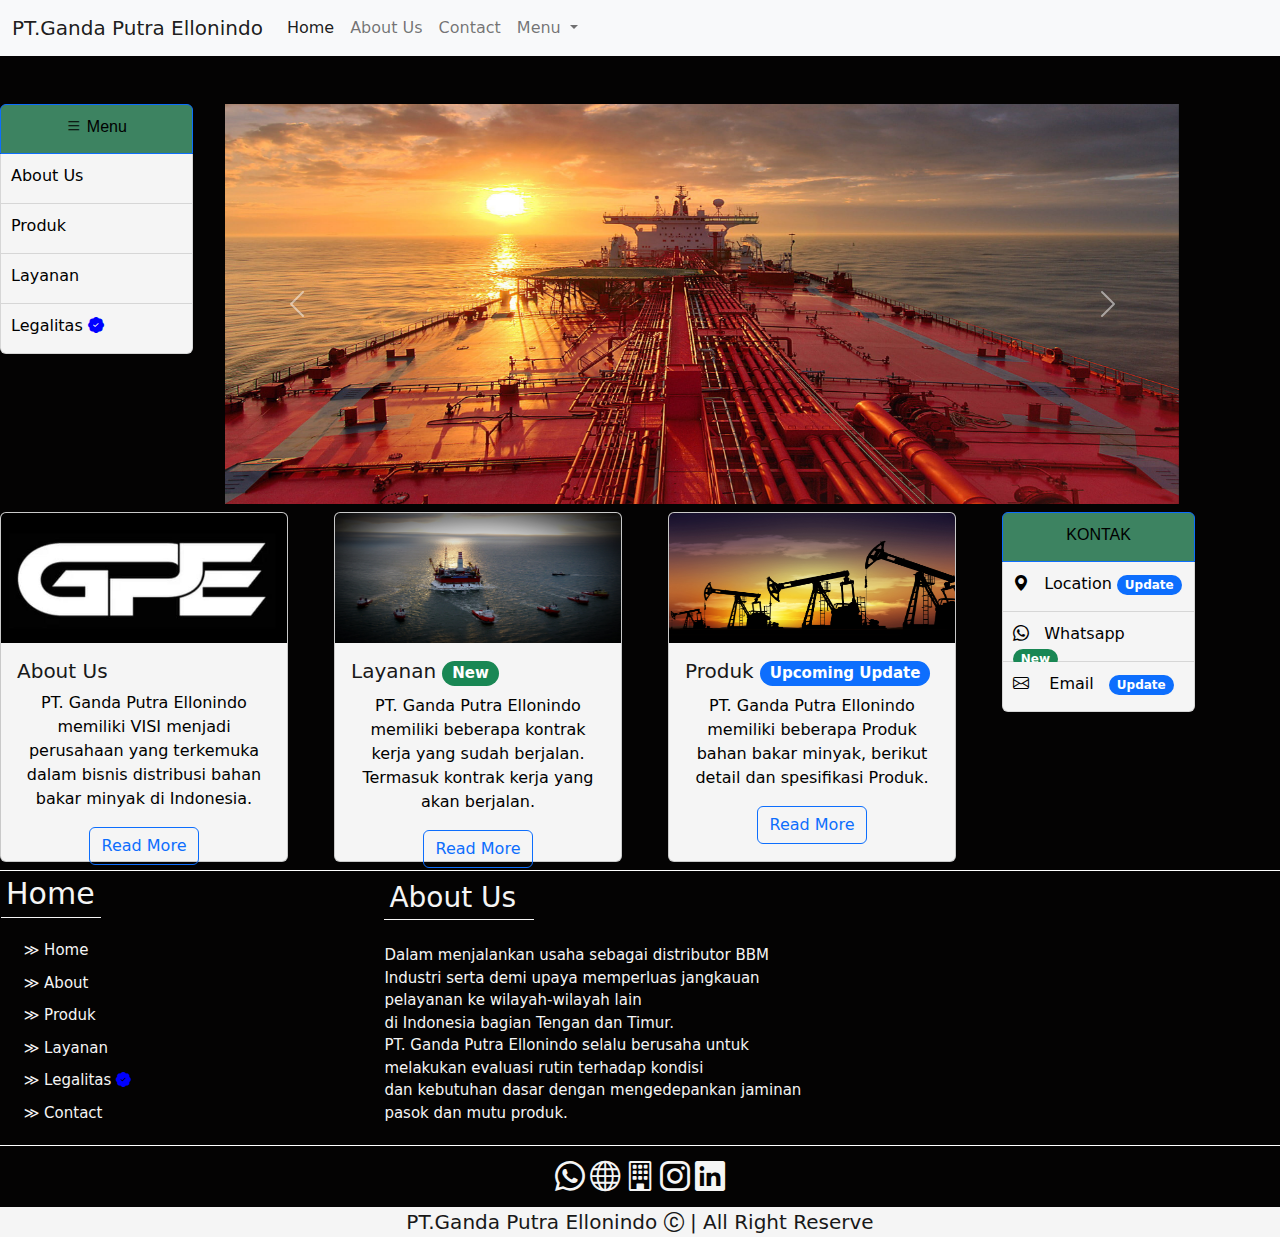
<file: index.html>
<!DOCTYPE html>
<html lang="en">
    <head>
        <meta charset="UTF-8">
        <meta http-equiv="X-UA-Compatible" content="IE=edge">
        <meta name="viewport" content="width=device-width, initial-scale=1">
        <title>PT.Ganda Putra Ellonindo</title>
        <!-- CSS -->
        <link href="bootstrap.min.css" rel="stylesheet">
        <link rel="stylesheet" href="index.css">
	    <link rel="stylesheet" href="https://cdn.jsdelivr.net/npm/bootstrap-icons@1.9.1/font/bootstrap-icons.css">
    </head>
    <body bgColor="#181818">

        <!-- Awal NavBar -->
        <nav class="navbar navbar-expand-lg navbar-light bg-light">
            <div class="container-fluid">
              <a class="navbar-brand" href="#">PT.Ganda Putra Ellonindo</a>
              <button class="navbar-toggler" type="button" data-bs-toggle="collapse" data-bs-target="#navbarSupportedContent" aria-controls="navbarSupportedContent" aria-expanded="false" aria-label="Toggle navigation">
                <span class="navbar-toggler-icon"></span>
              </button>
              <div class="collapse navbar-collapse" id="navbarSupportedContent">
                <ul class="navbar-nav me-auto mb-2 mb-lg-0">
                  <li class="nav-item">
                    <a class="nav-link active" aria-current="page" href="index.html"> Home</a>
                  </li>
                  <li class="nav-item">
                    <a class="nav-link" href="about.html"> About Us</a>
                  </li>
                  <li class="nav-item">
                    <a class="nav-link" href="contact.html"> Contact</a>
                  </li>
                  <li class="nav-item dropdown">
                    <a class="nav-link dropdown-toggle" href="#" role="button" data-bs-toggle="dropdown" aria-expanded="false">
                      Menu
                    </a>
                    <ul class="dropdown-menu">
                      <li><a class="dropdown-item" href="produk.html"> Produk</a></li>
                      <li><a class="dropdown-item" href="layanan.html"> Layanan</a></li>
                      <li><a class="dropdown-item" href="legalitas.html"> Legalitas <i class="bi bi-patch-check-fill"></i></a></li>
                    </ul>
                  </li>
                </ul>
              </div>
            </div>
          </nav>
          <!-- Akhir NavBar -->
          <br/>
          <br/>
          <!-- Home -->
          <div class="row" id="home">
                <div class="col-md-2">
                    <div class="list-group">
                        <a href="#" class="list-group-item list-group-item-action active"><i class="bi bi-list"></i> Menu</a>
                        <a href="about.html" class="list-group-item list-group-item-action"> About Us</a>
                        <a href="produk.html" class="list-group-item list-group-item-action"> Produk</a>
                        <a href="layanan.html" class="list-group-item list-group-item-action"> Layanan</a>
                        <a href="legalitas.html" class="list-group-item list-group-item-action"> Legalitas <i class="bi bi-patch-check-fill"></i></a>
                    </div>
                </div>
                <div class="col-md-9">
                    <div id="carouselExampleControls" class="carousel slide" data-bs-ride="carousel">
                        <div class="carousel-inner">
                          <div class="carousel-item active">
                            <img src="image/kapal3.jpg" class="d-block w-100" alt="...">
                          </div>
                          <div class="carousel-item">
                            <img src="image/ocean2.jpg" class="d-block w-100" alt="...">
                          </div>
                          <div class="carousel-item">
                            <img src="image/Tambang.jpg" class="d-block w-100" alt="...">
                          </div>
                        </div>
                        <button class="carousel-control-prev" type="button" data-bs-target="#carouselExampleControls" data-bs-slide="prev">
                          <span class="carousel-control-prev-icon" aria-hidden="true"></span>
                          <span class="visually-hidden">Previous</span>
                        </button>
                        <button class="carousel-control-next" type="button" data-bs-target="#carouselExampleControls" data-bs-slide="next">
                          <span class="carousel-control-next-icon" aria-hidden="true"></span>
                          <span class="visually-hidden">Next</span>
                        </button>
                    </div>
                </div>
                <br/>
                <br/>
                <div class="col-md-3">
                    <div class="card" style="width: 18rem;">
                        <img src="image/gpe.jpg" class="card-img-top" alt="...">
                        <div class="card-body">
                          <h5 class="card-title">About Us</h5>
                          <p class="card-text">PT. Ganda Putra Ellonindo memiliki VISI
                            menjadi perusahaan yang terkemuka dalam bisnis distribusi bahan bakar minyak di Indonesia.</p>
                          <a href="about.html" class="btn btn-outline-primary">Read More</a>
                        </div>
                    </div>
                </div>
                <div class="col-md-3">
                    <div class="card" style="width: 18rem;">
                        <img src="image/ocean2.jpg" class="card-img-top" alt="...">
                        <div class="card-body">
                          <h5 class="card-title">Layanan <span class="badge rounded-pill bg-success">New</span></h5>
                          <p class="card-text">PT. Ganda Putra Ellonindo
                            memiliki beberapa kontrak kerja yang sudah berjalan.
                            Termasuk kontrak kerja yang akan berjalan.</p>
                          <a href="layanan.html" class="btn btn-outline-primary">Read More</a>
                        </div>
                    </div>
                </div>
                <div class="col-md-3">
                    <div class="card" style="width: 18rem;">
                        <img src="image/Tambang.jpg" class="card-img-top" alt="...">
                        <div class="card-body">
                          <h5 class="card-title">Produk <span class="badge rounded-pill bg-primary">Upcoming Update</span></h5>
                          <p class="card-text">PT. Ganda Putra Ellonindo
                            memiliki beberapa Produk bahan bakar minyak,
                            berikut detail dan spesifikasi Produk.</p>
                          <a href="produk.html" class="btn btn-outline-primary">Read More</a>
                        </div>
                    </div>
                </div>
                <div class="col-md-2">
                    <div class="list-group">
                        <a href="#" class="list-group-item list-group-item-action active"> KONTAK</a>
                        <a href="contact.html" class="list-group-item list-group-item-action"><i class="bi bi-geo-alt-fill"></i>&nbsp;&nbsp; Location <span class="badge rounded-pill bg-primary">Update</span> </a>
                        <a href="https://wa.me/628119994209" target="blink" class="list-group-item list-group-item-action"><i class="bi bi-whatsapp"></i>&nbsp;&nbsp; Whatsapp &nbsp;&nbsp;<span class="badge rounded-pill bg-success">New</span></a>
                        <a href="mailto:gandaputraellonindo.pt@gmail.com" target="blink" class="list-group-item list-group-item-action"><i class="bi bi-envelope"></i> &nbsp;&nbsp; Email &nbsp;&nbsp;<span class="badge rounded-pill bg-primary">Update</span></a>
                    </div>
                </div>
                <div class="footer">
                  <div class="col-md-3">
                    <h2>Home</h2>
                    <ul>
                      <li><a href="#home">&#8811; Home</a></li>
                      <li><a href="about.html">&#8811; About</a></li>
                      <li><a href="produk.html">&#8811; Produk</a></li>
                      <li><a href="layanan.html">&#8811; Layanan</a></li>
                      <li><a href="legalitas.html">&#8811; Legalitas&nbsp;<i class="bi bi-patch-check-fill"></i></a></li>
                      <li><a href="contact.html">&#8811; Contact</a></li>
                    </ul>
                  </div>
                  <div class="col-md-4">
                    <h3>About Us</h3>
                    <p>Dalam menjalankan usaha sebagai distributor BBM Industri serta
                      demi upaya memperluas jangkauan pelayanan ke wilayah-wilayah
                      lain <br/>di Indonesia bagian Tengan dan Timur.<br/> PT. Ganda Putra
                      Ellonindo selalu berusaha untuk <br/>melakukan evaluasi rutin terhadap
                      kondisi <br/>dan kebutuhan dasar dengan mengedepankan jaminan
                      pasok dan mutu produk.</p>
                  </div>
                </div>
                <div class="icons">
                  <a href="https://wa.me/628119994209" target="blank"><i class="bi bi-whatsapp"></i></a>
                  <a href="#"><i class="bi bi-globe"></i></a>
                  <a href="#"><i class="bi bi-building"></i></a>
                  <a href="#"><i class="bi bi-instagram"></i></a>
                  <a href="#"><i class="bi bi-linkedin"></i></a>
                </div>
                <span class="nametag">
                  PT.Ganda Putra Ellonindo <i class="bi bi-c-circle"></i> | All Right Reserve
                </span>
          </div>
          <!-- Home -->

        <script src="poper.min.js"></script>
        <script src="bootstrap.min.js"></script>
    </body>
</html>
</file>
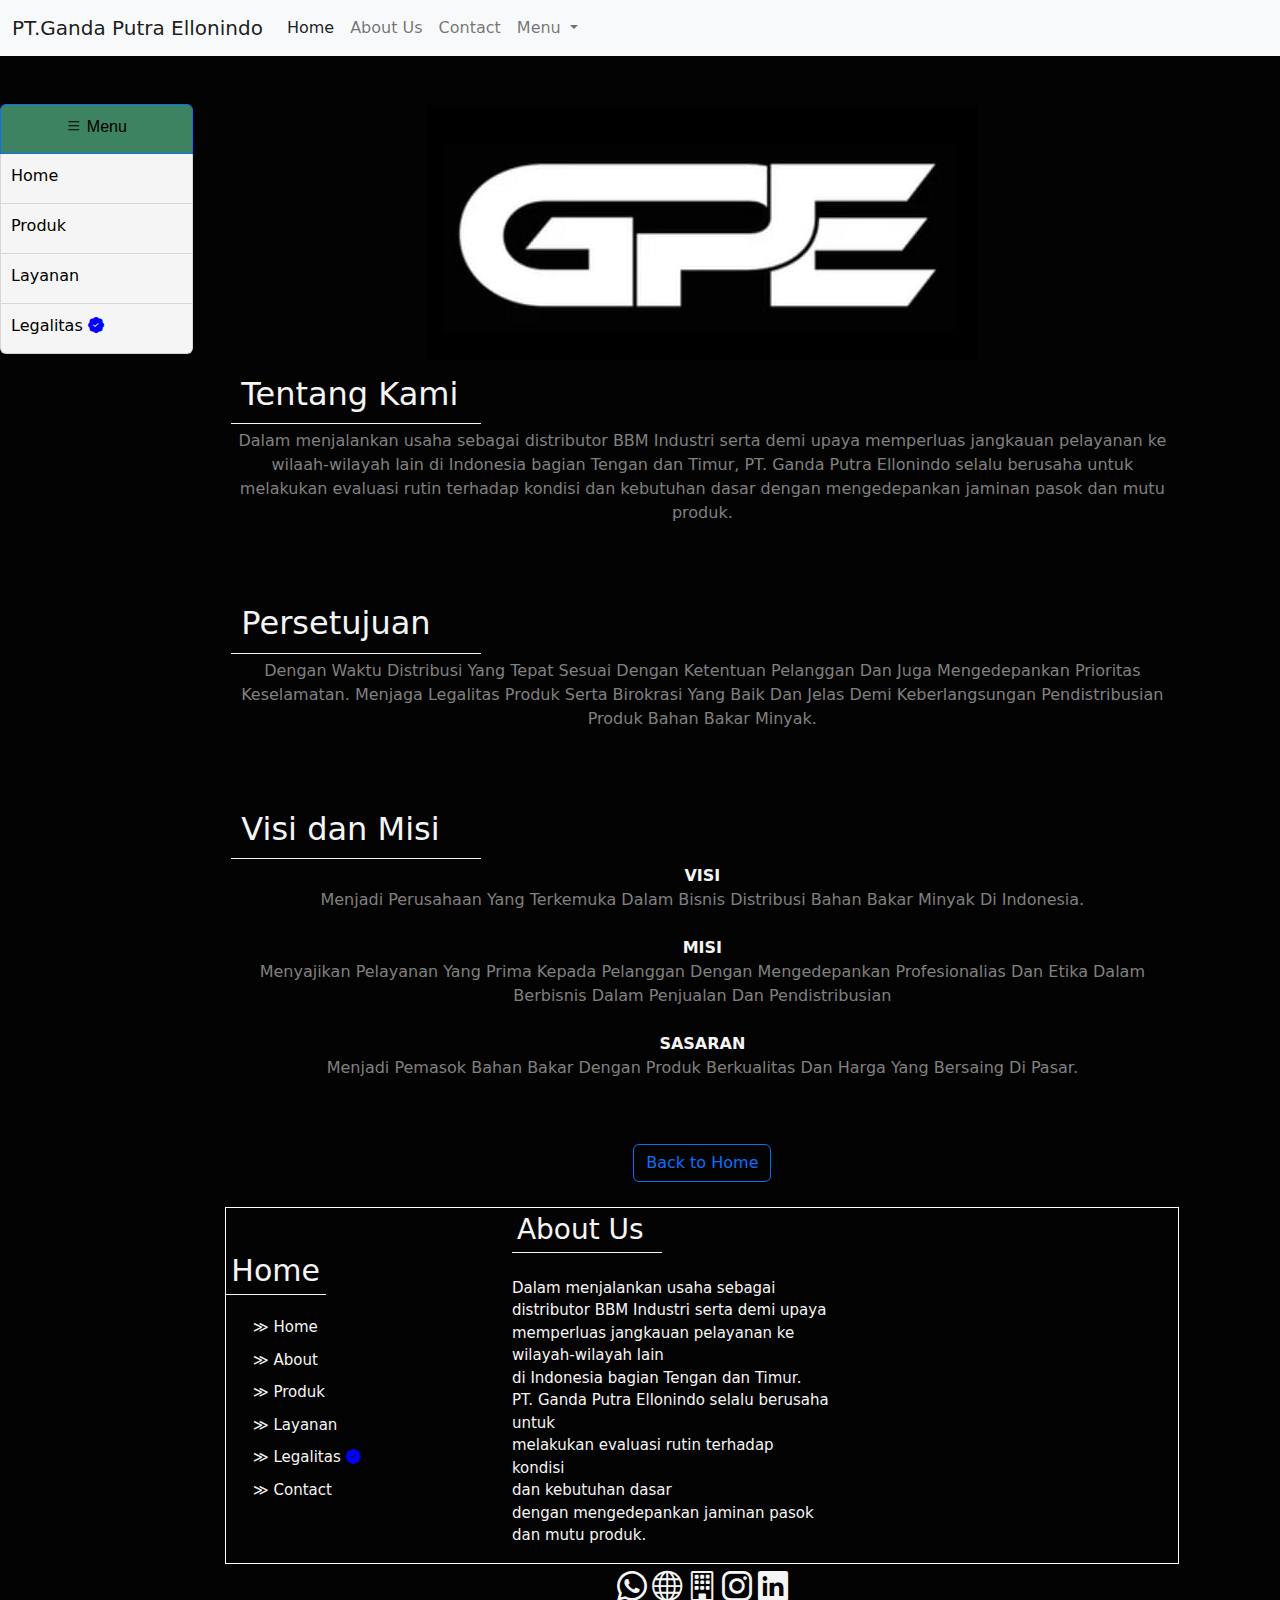
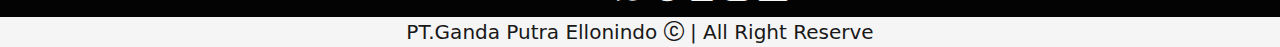
<file: about.html>
<!DOCTYPE html>
<html lang="en">
    <head>
        <meta charset="UTF-8">
        <meta http-equiv="X-UA-Compatible" content="IE=edge">
        <meta name="viewport" content="width=device-width, initial-scale=1">
        <title>PT.Ganda Putra Ellonindo</title>
        <!-- CSS -->
        <link href="bootstrap.min.css" rel="stylesheet">
        <link rel="stylesheet" href="index.css">
	    <link rel="stylesheet" href="https://cdn.jsdelivr.net/npm/bootstrap-icons@1.9.1/font/bootstrap-icons.css">
    </head>
    <body bgColor="#181818">

        <!-- Awal NavBar -->
        <nav class="navbar navbar-expand-lg navbar-light bg-light">
            <div class="container-fluid">
              <a class="navbar-brand" href="#">PT.Ganda Putra Ellonindo</a>
              <button class="navbar-toggler" type="button" data-bs-toggle="collapse" data-bs-target="#navbarSupportedContent" aria-controls="navbarSupportedContent" aria-expanded="false" aria-label="Toggle navigation">
                <span class="navbar-toggler-icon"></span>
              </button>
              <div class="collapse navbar-collapse" id="navbarSupportedContent">
                <ul class="navbar-nav me-auto mb-2 mb-lg-0">
                  <li class="nav-item">
                    <a class="nav-link active" aria-current="page" href="index.html"> Home</a>
                  </li>
                  <li class="nav-item">
                    <a class="nav-link" href="about.html"> About Us</a>
                  </li>
                  <li class="nav-item">
                    <a class="nav-link" href="contact.html"> Contact</a>
                  </li>
                  <li class="nav-item dropdown">
                    <a class="nav-link dropdown-toggle" href="#" role="button" data-bs-toggle="dropdown" aria-expanded="false">
                      Menu
                    </a>
                    <ul class="dropdown-menu">
                      <li><a class="dropdown-item" href="produk.html"> Produk</a></li>
                      <li><a class="dropdown-item" href="layanan.html"> Layanan</a></li>
                      <li><a class="dropdown-item" href="legalitas.html"> Legalitas&nbsp;<i class="bi bi-patch-check-fill"></i></a></li>
                    </ul>
                  </li>
                </ul>
              </div>
            </div>
          </nav>
          <!-- Akhir NavBar -->
          <br/>
          <br/>
          <!-- Home -->
          <div class="row" id="home">
                <div class="col-md-2">
                    <div class="list-group">
                        <a href="#" class="list-group-item list-group-item-action active"><i class="bi bi-list"></i> Menu</a>
                        <a href="index.html" class="list-group-item list-group-item-action"> Home</a>
                        <a href="produk.html" class="list-group-item list-group-item-action"> Produk</a>
                        <a href="layanan.html" class="list-group-item list-group-item-action"> Layanan</a>
                        <a href="legalitas.html" class="list-group-item list-group-item-action"> Legalitas&nbsp;<i class="bi bi-patch-check-fill"></i></a>
                    </div>
                </div>
                <div class="col-md-9">
                    <div class="box">
                        <img src="image/gpe.jpg">
                        <h2>Tentang Kami</h2>
                        <p>
                        Dalam menjalankan usaha sebagai distributor BBM Industri serta
                        demi upaya memperluas jangkauan pelayanan ke wilaah-wilayah
                        lain di Indonesia bagian Tengan dan Timur, PT. Ganda Putra
                        Ellonindo selalu berusaha untuk melakukan evaluasi rutin terhadap
                        kondisi dan kebutuhan dasar dengan mengedepankan jaminan
                        pasok dan mutu produk.
                        </p>
                        <br/>
                        <br/>
                        <h2>Persetujuan</h2>
                        <p>
                            Dengan Waktu Distribusi Yang Tepat Sesuai Dengan Ketentuan Pelanggan
                            Dan Juga Mengedepankan Prioritas Keselamatan.
                            Menjaga Legalitas Produk Serta Birokrasi Yang Baik Dan Jelas
                            Demi Keberlangsungan Pendistribusian Produk Bahan Bakar Minyak.
                        </p>
                        <br/>
                        <br/>
                        <h2>Visi dan Misi</h2>
                        <p>
                            <b>VISI</b> <br/>
                            Menjadi Perusahaan Yang Terkemuka Dalam Bisnis Distribusi Bahan Bakar Minyak Di Indonesia.
                            <br/>
                            <br/>
                            <b>MISI</b> <br/>
                            Menyajikan Pelayanan Yang Prima Kepada Pelanggan
                            Dengan Mengedepankan Profesionalias Dan Etika Dalam Berbisnis Dalam Penjualan Dan Pendistribusian
                            <br/>
                            <br/>
                            <b>SASARAN</b> <br/>
                            Menjadi Pemasok Bahan Bakar Dengan Produk Berkualitas Dan Harga Yang Bersaing Di Pasar.
                        </p>
                        <br/>
                        <br/>
                        <a href="index.html" class="btn btn-outline-primary">Back to Home</a>
                    </div>
                    <br/>
                    <div class="footer">
                      <div class="col-md-3">
                        <h2>Home</h2>
                        <ul>
                          <li><a href="#home">&#8811; Home</a></li>
                          <li><a href="about.html">&#8811; About</a></li>
                          <li><a href="produk.html">&#8811; Produk</a></li>
                          <li><a href="layanan.html">&#8811; Layanan</a></li>
                          <li><a href="legalitas.html">&#8811; Legalitas&nbsp;<i class="bi bi-patch-check-fill"></i></a></li>
                          <li><a href="contact.html">&#8811; Contact</a></li>
                        </ul>
                      </div>
                      <div class="col-md-4">
                        <h3>About Us</h3>
                        <p>Dalam menjalankan usaha sebagai distributor BBM Industri serta
                          demi upaya memperluas jangkauan pelayanan ke wilayah-wilayah
                          lain <br/>di Indonesia bagian Tengan dan Timur.<br/> PT. Ganda Putra
                          Ellonindo selalu berusaha untuk <br/>melakukan evaluasi rutin terhadap
                          kondisi <br/>dan kebutuhan dasar <br/>dengan mengedepankan jaminan
                          pasok dan mutu produk.</p>
                      </div>
                    </div>
                    <div class="icons">
                      <a href="#"><i class="bi bi-whatsapp"></i></a>
                      <a href="#"><i class="bi bi-globe"></i></a>
                      <a href="#"><i class="bi bi-building"></i></a>
                      <a href="#"><i class="bi bi-instagram"></i></a>
                      <a href="#"><i class="bi bi-linkedin"></i></a>
                    </div>
                </div>

                <span class="nametag">
                  PT.Ganda Putra Ellonindo <i class="bi bi-c-circle"></i> | All Right Reserve
                </span>
          </div>
          <!-- Home -->

        <script src="poper.min.js"></script>
        <script src="bootstrap.min.js"></script>
    </body>
</html>
</file>
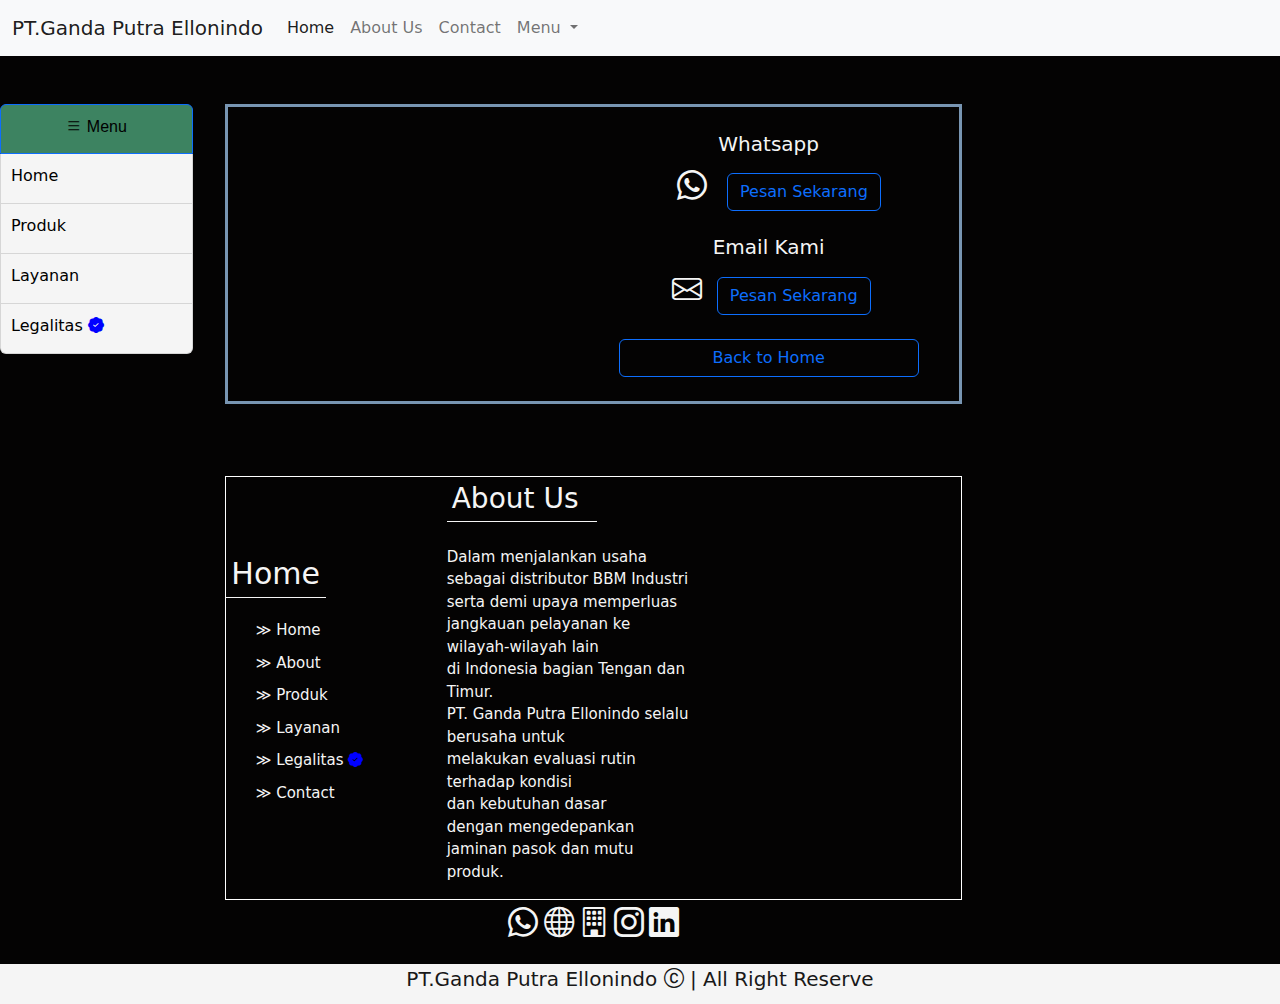
<file: contact.html>
<!DOCTYPE html>
<html lang="en">
    <head>
        <meta charset="UTF-8">
        <meta http-equiv="X-UA-Compatible" content="IE=edge">
        <meta name="viewport" content="width=device-width, initial-scale=1">
        <title>PT.Ganda Putra Ellonindo</title>
        <!-- CSS -->
        <link href="bootstrap.min.css" rel="stylesheet">
        <link rel="stylesheet" href="index.css">
	    <link rel="stylesheet" href="https://cdn.jsdelivr.net/npm/bootstrap-icons@1.9.1/font/bootstrap-icons.css">
    </head>
    <body bgColor="#181818">

        <!-- Awal NavBar -->
        <nav class="navbar navbar-expand-lg navbar-light bg-light">
            <div class="container-fluid">
              <a class="navbar-brand" href="#">PT.Ganda Putra Ellonindo</a>
              <button class="navbar-toggler" type="button" data-bs-toggle="collapse" data-bs-target="#navbarSupportedContent" aria-controls="navbarSupportedContent" aria-expanded="false" aria-label="Toggle navigation">
                <span class="navbar-toggler-icon"></span>
              </button>
              <div class="collapse navbar-collapse" id="navbarSupportedContent">
                <ul class="navbar-nav me-auto mb-2 mb-lg-0">
                  <li class="nav-item">
                    <a class="nav-link active" aria-current="page" href="index.html"> Home</a>
                  </li>
                  <li class="nav-item">
                    <a class="nav-link" href="about.html"> About Us</a>
                  </li>
                  <li class="nav-item">
                    <a class="nav-link" href="contact.html"> Contact</a>
                  </li>
                  <li class="nav-item dropdown">
                    <a class="nav-link dropdown-toggle" href="#" role="button" data-bs-toggle="dropdown" aria-expanded="false">
                      Menu
                    </a>
                    <ul class="dropdown-menu">
                      <li><a class="dropdown-item" href="produk.html"> Produk</a></li>
                      <li><a class="dropdown-item" href="layanan.html"> Layanan</a></li>
                      <li><a class="dropdown-item" href="legalitas.html"> Legalitas&nbsp;<i class="bi bi-patch-check-fill"></i></a></li>
                    </ul>
                  </li>
                </ul>
              </div>
            </div>
          </nav>
          <!-- Akhir NavBar -->
          <br/>
          <br/>
          <!-- Home -->
          <div class="row" id="home">
                <div class="col-md-2">
                    <div class="list-group">
                        <a href="#" class="list-group-item list-group-item-action active"><i class="bi bi-list"></i> Menu</a>
                        <a href="index.html" class="list-group-item list-group-item-action"> Home</a>
                        <a href="produk.html" class="list-group-item list-group-item-action"> Produk</a>
                        <a href="layanan.html" class="list-group-item list-group-item-action"> Layanan</a>
                        <a href="legalitas.html" class="list-group-item list-group-item-action"> Legalitas&nbsp;<i class="bi bi-patch-check-fill"></i></a>
                    </div>
                </div>
                <div class="col-md-7">
                    <div class="box">
                      <iframe class="map" src="https://www.google.com/maps/embed?pb=!1m18!1m12!1m3!1d15863.01383487671!2d106.81717052726162!3d-6.296095198738076!2m3!1f0!2f0!3f0!3m2!1i1024!2i768!4f13.1!3m3!1m2!1s0x2e69f2069efad0bd%3A0x7600bd32e85f7d11!2sJl.%20TB%20Simatupang%20No.5%2C%20RT.5%2FRW.4%2C%20Ragunan%2C%20Kec.%20Ps.%20Minggu%2C%20Kota%20Jakarta%20Selatan%2C%20Daerah%20Khusus%20Ibukota%20Jakarta%2012550!5e0!3m2!1sid!2sid!4v1658947926347!5m2!1sid!2sid" allowfullscreen="" loading="lazy" referrerpolicy="no-referrer-when-downgrade"></iframe>
                      <br/>
                      <div class="info">
                          <h2>Whatsapp</h2>&nbsp;&nbsp;
                          <i class="bi bi-whatsapp"></i>&nbsp;&nbsp;
                          <a href="https://wa.me/628119994209" target="blank" class="btn btn-outline-primary">Pesan Sekarang</a>
                          <br>
                          <br>
                          <h3>Email Kami</h3>
                          <i class='bi bi-envelope'></i>&nbsp;
                          <a href="mailto:gandaputraellonindo.pt@gmail.com" target="blank" class="btn btn-outline-primary">Pesan Sekarang</a>
                          <br/>
                          <br/>
                          <a href="index.html" class="btn btn-outline-primary" id="backhome">Back to Home</a>
                      </div>
                    </div>
                    <br/>
                    <br/>
                    <br/>
                    <div class="footer">
                      <div class="col-md-3">
                        <h2>Home</h2>
                        <ul>
                          <li><a href="index.html">&#8811; Home</a></li>
                          <li><a href="about.html">&#8811; About</a></li>
                          <li><a href="produk.html">&#8811; Produk</a></li>
                          <li><a href="layanan.html">&#8811; Layanan</a></li>
                          <li><a href="legalitas.html">&#8811; Legalitas&nbsp;<i class="bi bi-patch-check-fill"></i></a></li>
                          <li><a href="contact.html">&#8811; Contact</a></li>
                        </ul>
                      </div>
                      <div class="col-md-4">
                        <h3>About Us</h3>
                        <p>Dalam menjalankan usaha sebagai distributor BBM Industri serta
                          demi upaya memperluas jangkauan pelayanan ke wilayah-wilayah
                          lain <br/>di Indonesia bagian Tengan dan Timur.<br/> PT. Ganda Putra
                          Ellonindo selalu berusaha untuk <br/>melakukan evaluasi rutin terhadap
                          kondisi <br/>dan kebutuhan dasar <br/>dengan mengedepankan jaminan
                          pasok dan mutu produk.</p>
                      </div>
                    </div>
                    <div class="icons">
                      <a href="https://wa.me/628119994209" target="blank"><i class="bi bi-whatsapp"></i></a>
                      <a href="#"><i class="bi bi-globe"></i></a>
                      <a href="#"><i class="bi bi-building"></i></a>
                      <a href="#"><i class="bi bi-instagram"></i></a>
                      <a href="#"><i class="bi bi-linkedin"></i></a>
                    </div>
                </div>

                <span class="nametag">
                  PT.Ganda Putra Ellonindo <i class="bi bi-c-circle"></i> | All Right Reserve
                </span>
          </div>
          <!-- Home -->

        <script src="poper.min.js"></script>
        <script src="bootstrap.min.js"></script>
    </body>
</html>
</file>
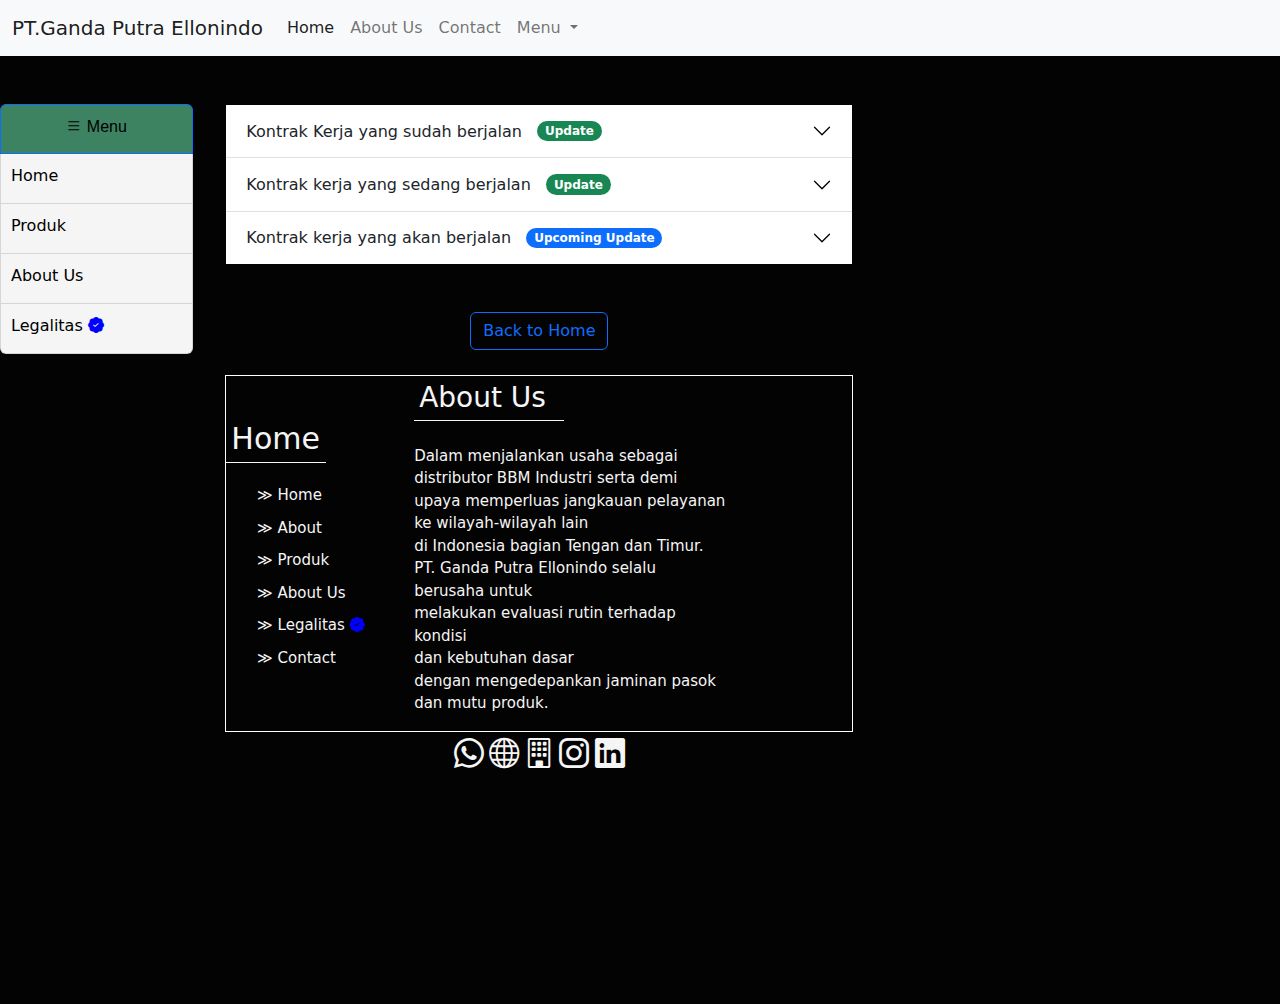
<file: layanan.html>
<!DOCTYPE html>
<html lang="en">
    <head>
        <meta charset="UTF-8">
        <meta http-equiv="X-UA-Compatible" content="IE=edge">
        <meta name="viewport" content="width=device-width, initial-scale=1">
        <title>PT.Ganda Putra Ellonindo</title>
        <!-- CSS -->
        <link href="bootstrap.min.css" rel="stylesheet">
        <link rel="stylesheet" href="index.css">
	    <link rel="stylesheet" href="https://cdn.jsdelivr.net/npm/bootstrap-icons@1.9.1/font/bootstrap-icons.css">
    </head>
    <body bgColor="#181818">

        <!-- Awal NavBar -->
        <nav class="navbar navbar-expand-lg navbar-light bg-light">
            <div class="container-fluid">
              <a class="navbar-brand" href="#">PT.Ganda Putra Ellonindo</a>
              <button class="navbar-toggler" type="button" data-bs-toggle="collapse" data-bs-target="#navbarSupportedContent" aria-controls="navbarSupportedContent" aria-expanded="false" aria-label="Toggle navigation">
                <span class="navbar-toggler-icon"></span>
              </button>
              <div class="collapse navbar-collapse" id="navbarSupportedContent">
                <ul class="navbar-nav me-auto mb-2 mb-lg-0">
                  <li class="nav-item">
                    <a class="nav-link active" aria-current="page" href="index.html"> Home</a>
                  </li>
                  <li class="nav-item">
                    <a class="nav-link" href="about.html"> About Us</a>
                  </li>
                  <li class="nav-item">
                    <a class="nav-link" href="contact.html"> Contact</a>
                  </li>
                  <li class="nav-item dropdown">
                    <a class="nav-link dropdown-toggle" href="#" role="button" data-bs-toggle="dropdown" aria-expanded="false">
                      Menu
                    </a>
                    <ul class="dropdown-menu">
                      <li><a class="dropdown-item" href="produk.html"> Produk</a></li>
                      <li><a class="dropdown-item" href="layanan.html"> Layanan</a></li>
                      <li><a class="dropdown-item" href="legalitas.html"> Legalitas&nbsp;<i class="bi bi-patch-check-fill"></i></a></li>
                    </ul>
                  </li>
                </ul>
              </div>
            </div>
          </nav>
          <!-- Akhir NavBar -->
          <br/>
          <br/>
          <!-- Home -->
          <div class="row" id="home">
                <div class="col-md-2">
                    <div class="list-group">
                        <a href="#" class="list-group-item list-group-item-action active"><i class="bi bi-list"></i> Menu</a>
                        <a href="index.html" class="list-group-item list-group-item-action"> Home</a>
                        <a href="produk.html" class="list-group-item list-group-item-action"> Produk</a>
                        <a href="about.html" class="list-group-item list-group-item-action"> About Us</a>
                        <a href="legalitas.html" class="list-group-item list-group-item-action"> Legalitas&nbsp;<i class="bi bi-patch-check-fill"></i></a>
                    </div>
                </div>
                <div class="col-md-6">
                    <div class="box">
                        <div class="accordion accordion-flush" id="accordionFlushExample">
                            <div class="accordion-item">
                              <h2 class="accordion-header" id="flush-headingOne">
                                <button class="accordion-button collapsed" type="button" data-bs-toggle="collapse" data-bs-target="#flush-collapseOne" aria-expanded="false" aria-controls="flush-collapseOne">
                                  Kontrak Kerja yang sudah berjalan &nbsp;&nbsp;<span class="badge rounded-pill bg-success">Update</span>
                                </button>
                              </h2>
                              <div id="flush-collapseOne" class="accordion-collapse collapse" aria-labelledby="flush-headingOne" data-bs-parent="#accordionFlushExample">
                                <div class="accordion-body">
                                    <i class="bi bi-circle-fill"></i>
                                    <div class="left-box">
                                        <h3>PT. SURYA PERSADA ERASINDO (PADANG)</h3>
                                        <span>`200 KL/Bulan</span>
                                    </div>
                                    <i class="bi bi-circle-fill"></i>
                                    <div class="left-box">
                                        <h3>PT. SARANA BAJA PERKASA (MEDAN)</h3>
                                        <span>`1000 KL/Bulan</span>
                                    </div>
                                </div>
                              </div>
                            </div>
                            <div class="accordion-item">
                              <h2 class="accordion-header" id="flush-headingTwo">
                                <button class="accordion-button collapsed" type="button" data-bs-toggle="collapse" data-bs-target="#flush-collapseTwo" aria-expanded="false" aria-controls="flush-collapseTwo">
                                  Kontrak kerja yang sedang berjalan &nbsp;&nbsp;<span class="badge rounded-pill bg-success">Update</span>
                                </button>
                              </h2>
                              <div id="flush-collapseTwo" class="accordion-collapse collapse" aria-labelledby="flush-headingTwo" data-bs-parent="#accordionFlushExample">
                                <div class="accordion-body">
                                    <i class="bi bi-circle-fill"></i>
                                    <div class="left-box">
                                        <h3>PT. MULTI PALMA SEJAHTERA (PEKANBARU)</h3>
                                        <span>`500 KL/Bulan</span>
                                    </div>
                                    <i class="bi bi-circle-fill"></i>
                                    <div class="left-box">
                                        <h3>PT. SULINDO PUTRA MANDIRI (LAMPUNG)</h3>
                                        <span>`300 KL/Bulan</span>
                                    </div>
                                </div>
                              </div>
                            </div>
                            <div class="accordion-item">
                              <h2 class="accordion-header" id="flush-headingThree">
                                <button class="accordion-button collapsed" type="button" data-bs-toggle="collapse" data-bs-target="#flush-collapseThree" aria-expanded="false" aria-controls="flush-collapseThree">
                                  Kontrak kerja yang akan berjalan &nbsp;&nbsp;<span class="badge rounded-pill bg-primary">Upcoming Update</span>
                                </button>
                              </h2>
                              <div id="flush-collapseThree" class="accordion-collapse collapse" aria-labelledby="flush-headingThree" data-bs-parent="#accordionFlushExample">
                                <div class="accordion-body">
                                    <i class="bi bi-circle-fill"></i>
                                    <div class="left-box">
                                        <h3>PT. PEMANA ADI SARANA (BENGKULU)</h3>
                                        <span>`320 KL/Bulan</span>
                                    </div>
                                    <i class="bi bi-circle-fill"></i>
                                    <div class="left-box">
                                        <h3>PT. VADHANA INTERNASIONAL (PEKANBARU)</h3>
                                        <span>`250 KL/Bulan</span>
                                    </div>
                                </div>
                              </div>
                            </div>
                          </div>
                        <br/>
                        <br/>
                        <a href="index.html" class="btn btn-outline-primary">Back to Home</a>
                    </div>
                    <br/>
                    <div class="footer">
                      <div class="col-md-3">
                        <h2>Home</h2>
                        <ul>
                          <li><a href="#home">&#8811; Home</a></li>
                          <li><a href="about.html">&#8811; About</a></li>
                          <li><a href="produk.html">&#8811; Produk</a></li>
                          <li><a href="about.html">&#8811; About Us</a></li>
                          <li><a href="legalitas.html">&#8811; Legalitas&nbsp;<i class="bi bi-patch-check-fill"></i></a></li>
                          <li><a href="contact.html">&#8811; Contact</a></li>
                        </ul>
                      </div>
                      <div class="col-md-6">
                        <h3>About Us</h3>
                        <p>Dalam menjalankan usaha sebagai distributor BBM Industri serta
                          demi upaya memperluas jangkauan pelayanan ke wilayah-wilayah
                          lain <br/>di Indonesia bagian Tengan dan Timur.<br/> PT. Ganda Putra
                          Ellonindo selalu berusaha untuk <br/>melakukan evaluasi rutin terhadap
                          kondisi <br/>dan kebutuhan dasar <br/>dengan mengedepankan jaminan
                          pasok dan mutu produk.</p>
                      </div>
                    </div>
                    <div class="icons">
                      <a href="https://wa.me/628119994209" target="blank"><i class="bi bi-whatsapp"></i></a>
                      <a href="#"><i class="bi bi-globe"></i></a>
                      <a href="#"><i class="bi bi-building"></i></a>
                      <a href="#"><i class="bi bi-instagram"></i></a>
                      <a href="#"><i class="bi bi-linkedin"></i></a>
                    </div>
                </div>
          </div>
          <!-- Home -->

        <script src="poper.min.js"></script>
        <script src="bootstrap.min.js"></script>
    </body>
</html>
</file>
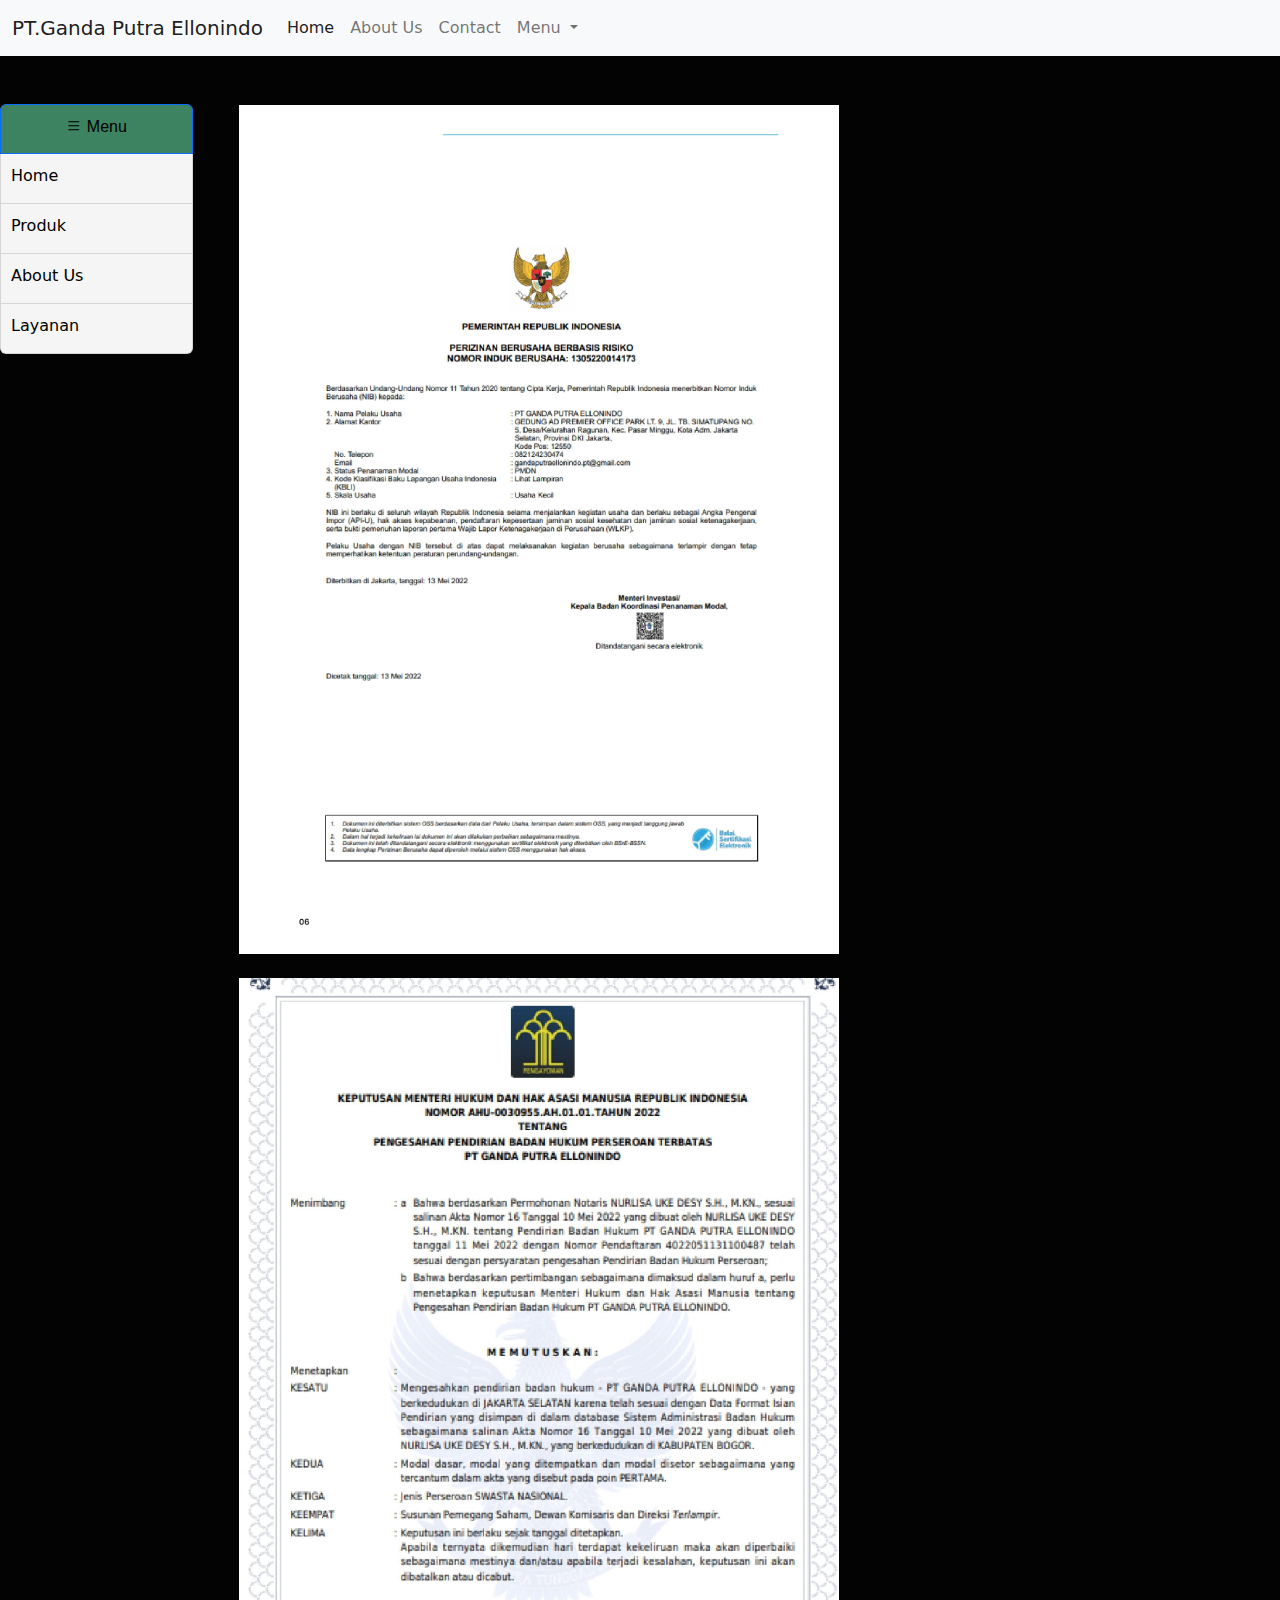
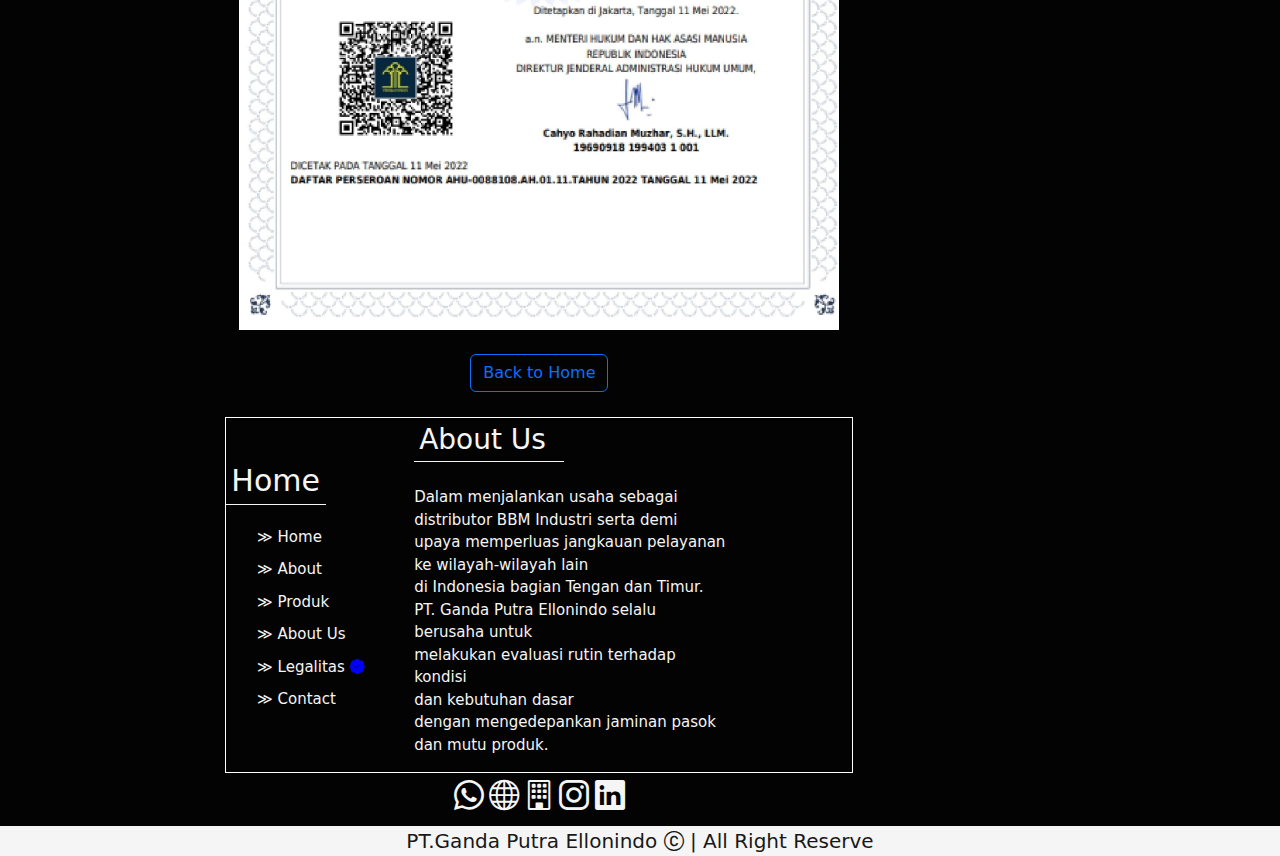
<file: legalitas.html>
<!DOCTYPE html>
<html lang="en">
    <head>
        <meta charset="UTF-8">
        <meta http-equiv="X-UA-Compatible" content="IE=edge">
        <meta name="viewport" content="width=device-width, initial-scale=1">
        <title>PT.Ganda Putra Ellonindo</title>
        <!-- CSS -->
        <link href="bootstrap.min.css" rel="stylesheet">
        <link rel="stylesheet" href="index.css">
	    <link rel="stylesheet" href="https://cdn.jsdelivr.net/npm/bootstrap-icons@1.9.1/font/bootstrap-icons.css">
    </head>
    <body bgColor="#181818">

        <!-- Awal NavBar -->
        <nav class="navbar navbar-expand-lg navbar-light bg-light">
            <div class="container-fluid">
              <a class="navbar-brand" href="#">PT.Ganda Putra Ellonindo</a>
              <button class="navbar-toggler" type="button" data-bs-toggle="collapse" data-bs-target="#navbarSupportedContent" aria-controls="navbarSupportedContent" aria-expanded="false" aria-label="Toggle navigation">
                <span class="navbar-toggler-icon"></span>
              </button>
              <div class="collapse navbar-collapse" id="navbarSupportedContent">
                <ul class="navbar-nav me-auto mb-2 mb-lg-0">
                  <li class="nav-item">
                    <a class="nav-link active" aria-current="page" href="index.html"> Home</a>
                  </li>
                  <li class="nav-item">
                    <a class="nav-link" href="about.html"> About Us</a>
                  </li>
                  <li class="nav-item">
                    <a class="nav-link" href="contact.html"> Contact</a>
                  </li>
                  <li class="nav-item dropdown">
                    <a class="nav-link dropdown-toggle" href="#" role="button" data-bs-toggle="dropdown" aria-expanded="false">
                      Menu
                    </a>
                    <ul class="dropdown-menu">
                      <li><a class="dropdown-item" href="produk.html"> Produk</a></li>
                      <li><a class="dropdown-item" href="layanan.html"> Layanan</a></li>
                      <li><a class="dropdown-item" href="legalitas.html"> Legalitas&nbsp;<i class="bi bi-patch-check-fill"></i></a></li>
                    </ul>
                  </li>
                </ul>
              </div>
            </div>
          </nav>
          <!-- Akhir NavBar -->
          <br/>
          <br/>
          <!-- Home -->
          <div class="row" id="home">
                <div class="col-md-2">
                    <div class="list-group">
                        <a href="#" class="list-group-item list-group-item-action active"><i class="bi bi-list"></i> Menu</a>
                        <a href="index.html" class="list-group-item list-group-item-action"> Home</a>
                        <a href="produk.html" class="list-group-item list-group-item-action"> Produk</a>
                        <a href="about.html" class="list-group-item list-group-item-action"> About Us</a>
                        <a href="layanan.html" class="list-group-item list-group-item-action"> Layanan</a>
                    </div>
                </div>
                <div class="col-md-6">
                    <div class="box">
                        <img src="image/Legalitas1.jpg">
                        <br/>
                        <br/>
                        <img src="image/Legalitas2.jpg">
                        <br/>
                        <br/>
                        <a href="index.html" class="btn btn-outline-primary">Back to Home</a>
                    </div>
                    <br/>
                    <div class="footer">
                      <div class="col-md-3">
                        <h2>Home</h2>
                        <ul>
                          <li><a href="#home">&#8811; Home</a></li>
                          <li><a href="about.html">&#8811; About</a></li>
                          <li><a href="produk.html">&#8811; Produk</a></li>
                          <li><a href="about.html">&#8811; About Us</a></li>
                          <li><a href="legalitas.html">&#8811; Legalitas&nbsp;<i class="bi bi-patch-check-fill"></i></a></li>
                          <li><a href="contact.html">&#8811; Contact</a></li>
                        </ul>
                      </div>
                      <div class="col-md-6">
                        <h3>About Us</h3>
                        <p>Dalam menjalankan usaha sebagai distributor BBM Industri serta
                          demi upaya memperluas jangkauan pelayanan ke wilayah-wilayah
                          lain <br/>di Indonesia bagian Tengan dan Timur.<br/> PT. Ganda Putra
                          Ellonindo selalu berusaha untuk <br/>melakukan evaluasi rutin terhadap
                          kondisi <br/>dan kebutuhan dasar <br/>dengan mengedepankan jaminan
                          pasok dan mutu produk.</p>
                      </div>
                    </div>
                    <div class="icons">
                      <a href="https://wa.me/628119994209" target="blank"><i class="bi bi-whatsapp"></i></a>
                      <a href="#"><i class="bi bi-globe"></i></a>
                      <a href="#"><i class="bi bi-building"></i></a>
                      <a href="#"><i class="bi bi-instagram"></i></a>
                      <a href="#"><i class="bi bi-linkedin"></i></a>
                    </div>
                </div>
                <span class="nametag">
                    PT.Ganda Putra Ellonindo <i class="bi bi-c-circle"></i> | All Right Reserve
                </span>
          </div>
          <!-- Home -->

        <script src="poper.min.js"></script>
        <script src="bootstrap.min.js"></script>
    </body>
</html>
</file>
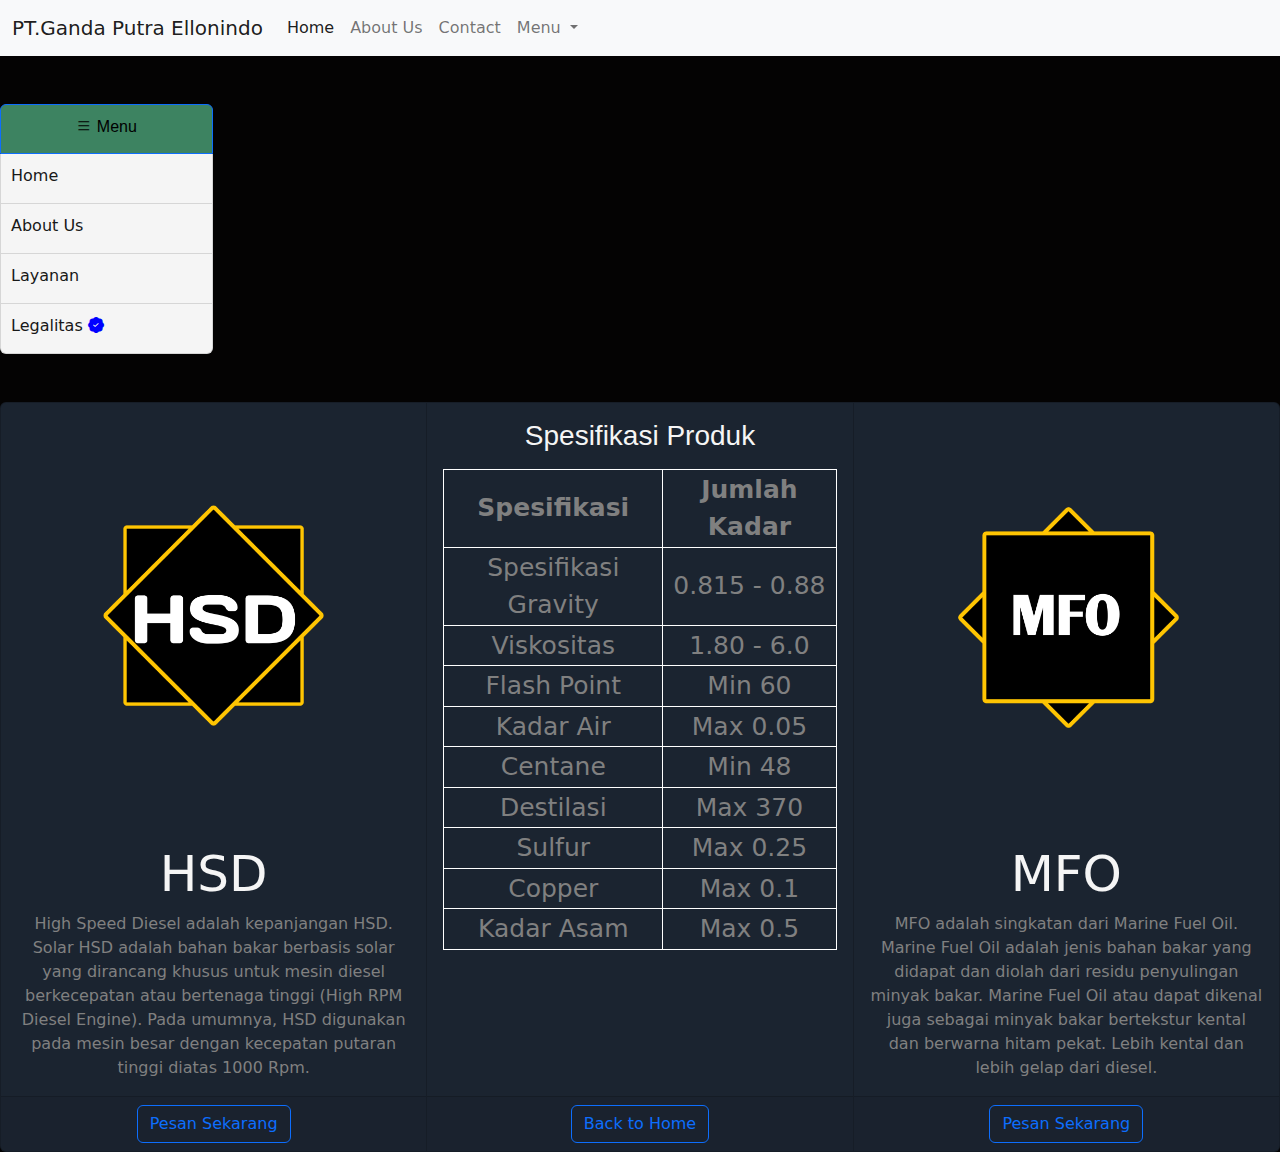
<file: produk.html>
<!DOCTYPE html>
<html lang="en">
    <head>
        <meta charset="UTF-8">
        <meta http-equiv="X-UA-Compatible" content="IE=edge">
        <meta name="viewport" content="width=device-width, initial-scale=1">
        <title>PT.Ganda Putra Ellonindo</title>
        <!-- CSS -->
        <link href="bootstrap.min.css" rel="stylesheet">
        <link rel="stylesheet" href="index.css">
	    <link rel="stylesheet" href="https://cdn.jsdelivr.net/npm/bootstrap-icons@1.9.1/font/bootstrap-icons.css">
    </head>
    <body bgColor="#181818">

        <!-- Awal NavBar -->
        <nav class="navbar navbar-expand-lg navbar-light bg-light">
            <div class="container-fluid">
              <a class="navbar-brand" href="#">PT.Ganda Putra Ellonindo</a>
              <button class="navbar-toggler" type="button" data-bs-toggle="collapse" data-bs-target="#navbarSupportedContent" aria-controls="navbarSupportedContent" aria-expanded="false" aria-label="Toggle navigation">
                <span class="navbar-toggler-icon"></span>
              </button>
              <div class="collapse navbar-collapse" id="navbarSupportedContent">
                <ul class="navbar-nav me-auto mb-2 mb-lg-0">
                  <li class="nav-item">
                    <a class="nav-link active" aria-current="page" href="index.html"> Home</a>
                  </li>
                  <li class="nav-item">
                    <a class="nav-link" href="about.html"> About Us</a>
                  </li>
                  <li class="nav-item">
                    <a class="nav-link" href="contact.html"> Contact</a>
                  </li>
                  <li class="nav-item dropdown">
                    <a class="nav-link dropdown-toggle" href="#" role="button" data-bs-toggle="dropdown" aria-expanded="false">
                      Menu
                    </a>
                    <ul class="dropdown-menu">
                      <li><a class="dropdown-item" href="produk.html"> Produk</a></li>
                      <li><a class="dropdown-item" href="layanan.html"> Layanan</a></li>
                      <li><a class="dropdown-item" href="legalitas.html"> Legalitas&nbsp;<i class="bi bi-patch-check-fill"></i></a></li>
                    </ul>
                  </li>
                </ul>
              </div>
            </div>
          </nav>
          <!-- Akhir NavBar -->
          <br/>
          <br/>
          <!-- Home -->
          <div class="content" id="home">
                <div class="col-md-2">
                    <div class="list-group">
                        <a href="#" class="list-group-item list-group-item-action active"><i class="bi bi-list"></i> Menu</a>
                        <a href="index.html" class="list-group-item list-group-item-action"> Home</a>
                        <a href="about.html" class="list-group-item list-group-item-action"> About Us</a>
                        <a href="layanan.html" class="list-group-item list-group-item-action"> Layanan</a>
                        <a href="legalitas.html" class="list-group-item list-group-item-action"> Legalitas&nbsp;<i class="bi bi-patch-check-fill"></i></a>
                    </div>
                </div>
                <br/>
                <br/>
                <div class="card-group">
                    <div class="card">
                      <img src="image/HSD2.png" class="card-img-top" alt="...">
                      <div class="card-body">
                        <h5 class="card-title">HSD</h5>
                        <p class="card-text">High Speed Diesel adalah kepanjangan HSD.
                            Solar HSD adalah bahan bakar berbasis solar yang dirancang khusus
                            untuk mesin diesel berkecepatan atau bertenaga tinggi (High RPM Diesel Engine).
                            Pada umumnya, HSD digunakan pada mesin besar dengan kecepatan putaran tinggi diatas 1000 Rpm.</p>
                      </div>
                      <div class="card-footer">
                        <a href="contact.html" class="btn btn-outline-primary">Pesan Sekarang</a>
                      </div>
                    </div>
                    <div class="card">
                      <div class="card-body">
                        <h3 class="card-title">Spesifikasi Produk</h3>
                        <p class="card-text">
                            <table>
                            <tr>
                                <th>Spesifikasi</th>
                                <th>Jumlah Kadar</th>
                            </tr>
                            <tr>
                                <td>Spesifikasi Gravity</td>
                                <td>0.815 - 0.88</td>
                            </tr>
                            <tr>
                                <td>Viskositas</td>
                                <td>1.80 - 6.0</td>
                            </tr>
                            <tr>
                                <td>Flash Point</td>
                                <td>Min 60</td>
                            </tr>
                            <tr>
                                <td>Kadar Air</td>
                                <td>Max 0.05</td>
                            </tr>
                            <tr>
                                <td>Centane</td>
                                <td>Min 48</td>
                            </tr>
                            <tr>
                                <td>Destilasi</td>
                                <td>Max 370</td>
                            </tr>
                            <tr>
                                <td>Sulfur</td>
                                <td>Max 0.25</td>
                            </tr>
                            <tr>
                                <td>Copper</td>
                                <td>Max 0.1</td>
                            </tr>
                            <tr>
                                <td>Kadar Asam</td>
                                <td>Max 0.5</td>
                            </tr>
                        </table></p>
                      </div>
                      <div class="card-footer">
                        <a href="index.html" class="btn btn-outline-primary">Back to Home</a>
                      </div>
                    </div>
                    <div class="card">
                      <img src="image/MFO.png" class="card-img-top" alt="...">
                      <div class="card-body">
                        <h5 class="card-title">MFO</h5>
                        <p class="card-text">MFO adalah singkatan dari Marine Fuel Oil.
                            Marine Fuel Oil adalah jenis bahan bakar yang didapat dan diolah dari residu penyulingan minyak bakar.
                            Marine Fuel Oil atau dapat dikenal juga sebagai minyak bakar bertekstur kental dan berwarna hitam pekat.
                            Lebih kental dan lebih gelap dari diesel.</p>
                      </div>
                      <div class="card-footer">
                        <a href="contact.html" class="btn btn-outline-primary">Pesan Sekarang</a>
                      </div>
                    </div>
                  </div>
                </div>
                <span class="nametag">
                  PT.Ganda Putra Ellonindo <i class="bi bi-c-circle"></i> | All Right Reserve
                </span>
              </div>
          <!-- Home -->

        <script src="poper.min.js"></script>
        <script src="bootstrap.min.js"></script>
    </body>
</html>
</file>
<file: index.css>
body{
    background-color: #040303;
}
/* Content */
.row{
    gap: .5rem;
    height: 100vh;
}
.row .col-md-2 .list-group .list-group-item{
    background-color: whitesmoke;
    color: #000;
    height: 50px;
    text-align: left;
    padding: 10px;
    margin: auto;
}
.row .side .col-md-2 .list-group .list-group-item{
    background-color: whitesmoke;
    color: #000;
    height: 50px;
    text-align: left;
    padding: 10px;
    margin: auto;
}
.row .col-md-2 .list-group .list-group-item:hover{
    background-color: #181818;
    color: #fff;
}
.row .col-md-2 .list-group  .active{
    background-color: #3D8361;
    color: #000;
    font-family: sans-serif;
    text-align: center;
}
.row .side .col-md-2 .list-group  .active{
    background-color: whitesmoke;
    color: #000;
    font-family: sans-serif;
    text-align: center;
}
.row .col-md-2 .list-group  .active:hover{
    background-color: #3D8361;
    color: #000;
}
.row .col-md-3 .card{
    height: 350px;
    background-color: whitesmoke;
    color: #000;
    text-align: center;
}
.row .col-md-3 .card:hover{
    background-color: gray;
    color: whitesmoke;
}
.row .col-md-3 .card img{
    height: 130px;
}
.row .col-md-3 .card h5{
    text-align: left;
    color: #181818;
}
.row .carousel .carousel-inner .carousel-item img{
    width: 500px;
    height: 400px;
}
/* About us */
.box{
    text-align: center;
    justify-content: center;
    align-items: center;
    border: 1px solid transparent;
}
.row .col-md-9 .box h2{
    color: whitesmoke;
    border-bottom: 1px solid whitesmoke;
    width: 250px;
    text-align: left;
    margin: 5px;
    padding: 10px;
}
.row .col-md-9 .box p{
    color: gray;
}
b{
    color: whitesmoke;
}
/* Produk */
.content{
    gap: 1rem;
    height: 100vh;
}
.content .col-md-2 .list-group .list-group-item{
    background-color: whitesmoke;
    color: #181818;
    height: 50px;
    text-align: left;
    padding: 10px;
    margin: auto;
}
.content .side .col-md-2 .list-group .list-group-item{
    background-color: transparent;
    color: #fff;
    height: 50px;
    text-align: left;
    padding: 10px;
    margin: auto;
}
.content .col-md-2 .list-group .list-group-item:hover{
    background-color: #181818;
    color: #fff;
}
.content .col-md-2 .list-group  .active{
    background-color: #3D8361;
    color: #000;
    font-family: sans-serif;
    text-align: center;
}
.content .side .col-md-2 .list-group  .active{
    background-color: whitesmoke;
    color: #000;
    font-family: sans-serif;
    text-align: center;
}
.content .col-md-2 .list-group  .active:hover{
    background-color: #3D8361;
    color: #000;
}
.content .col-md-3 .card{
    height: 500px;
    background-color: #2C3333;
    color: gray;
    text-align: center;
}
.content .col-md-3 .card:hover{
    background-color: gray;
    color: whitesmoke;
}
.content .col-md-3 .card img{
    height: 150px;
}
.content .col-md-3 .card h5{
    text-align: left;
    color: whitesmoke;
}
.content .card-group .card{
    background-color: #1B2430;
    color: gray;
    text-align: center;
}
.content .card-group .card h5{
    text-align: center;
    color: whitesmoke;
    font-size: 50px;
}
.content .card-group .card h3{
    text-align: center;
    color: whitesmoke;
    font-family: sans-serif;
}
table{
    border-collapse: collapse;
    color: whitesmoke;
    width: 100%;
    align-items: center;
}
th,td{
    border: 1px solid #fff;
    text-align: center;
}
tr{
    color: grey;
    font-size: 25px;
}
/* Legalitas */
.row .col-md-6 .box img{
    width: 600px;
}
/* Footer */
.row .footer{
    border: 1px solid #fff;
    align-items: center;
    display: flex;
}
.row .footer .col-md-3{
    display: grid;
    gap: 1rem;
}
.row .footer .col-md-4{
    display: grid;
    gap: 1rem;
    position: relative;
    right: -5%;
}
.row .footer .col-md-3 h2{
    color: whitesmoke;
    float: left;
    border-bottom: 1px solid whitesmoke;
    margin: 0px;
    padding: 5px;
    font-size: 30px;
    width: 100px;
}
.row .footer .col-md-3 ul li{
    color: transparent;
    position: relative;
    left: -5%;
}
.row .footer .col-md-3 ul li a{
    color: whitesmoke;
    text-decoration: none;
    margin: 0px;
    padding: 5px;
    left: 0;
    font-size: 15px;
    display: flex;
}
.row .footer .col-md-3 ul li a:hover{
    color: cyan;
    text-decoration: underline;
}
.row .footer .col-md-4 h3{
    color: whitesmoke;
    float: left;
    right: 0;
    padding: 5px;
    border-bottom: 1px solid whitesmoke;
    width: 150px;
}
.row .footer .col-md-4 p{
    color: whitesmoke;
    display: grid;
    font-size: 15px;
}
.row .icons{
    text-align: center;
    justify-content: center;
    align-items: center;
}
.row .icons a{
    color: whitesmoke;
    font-size: 30px;
}
.row .icons a:hover{
    color: cyan;
}
.row .nametag{
    text-align: center;
    color: #181818;
    font-size: 20px;
    background-color: whitesmoke;
    justify-content: center;
}
.content .nametag{
    text-align: center;
    color: #181818;
    font-size: 20px;
    background-color: whitesmoke;
    justify-content: center;
}
.bi-patch-check-fill{
    color: blue;
}
.row .footer .col-md-6 h3{
    color: whitesmoke;
    float: left;
    right: 0;
    padding: 5px;
    border-bottom: 1px solid whitesmoke;
    width: 150px;
}
.row .footer .col-md-6 p{
    color: whitesmoke;
    display: grid;
    font-size: 15px;
}
.row .footer .col-md-6{
    display: grid;
    gap: 1rem;
    position: relative;
    right: -5%;
}
/* Layanan */
.bi-circle-fill{
    color: #7895B2;
    font-size: 30px;
    text-align: left;
    justify-content: left;
}
.accordion-collapse .accordion-body{
    text-align: left;
    justify-content: left;
}
.left-box{
    border-left: 10px solid #7895B2;
    margin: 5px;
    padding: 10px;
    position: relative;
    left: 1%;
}
.row .col-md-7 .box{
    display: flex;
    border: 3px solid #7895B2;
    height: 300px;
}
.row .col-md-7 .box .info h2{
    font-size: 20px;
    color: whitesmoke;
    text-decoration: none;
    display: grid;
}
iframe{
    width: 350px;
    position: relative;
    left: -3%;
    height: 250px;
}
.row .col-md-7 .box .info h3{
    font-size: 20px;
    color: whitesmoke;
    text-decoration: none;
    display: grid;
}
.row .col-md-7 .box .info i{
    color: whitesmoke;
    font-size: 30px;
    margin: 5px;
    padding-top: 5px;
}
.row .col-md-7 .box .info #backhome{
    width: 300px;
}
</file>
